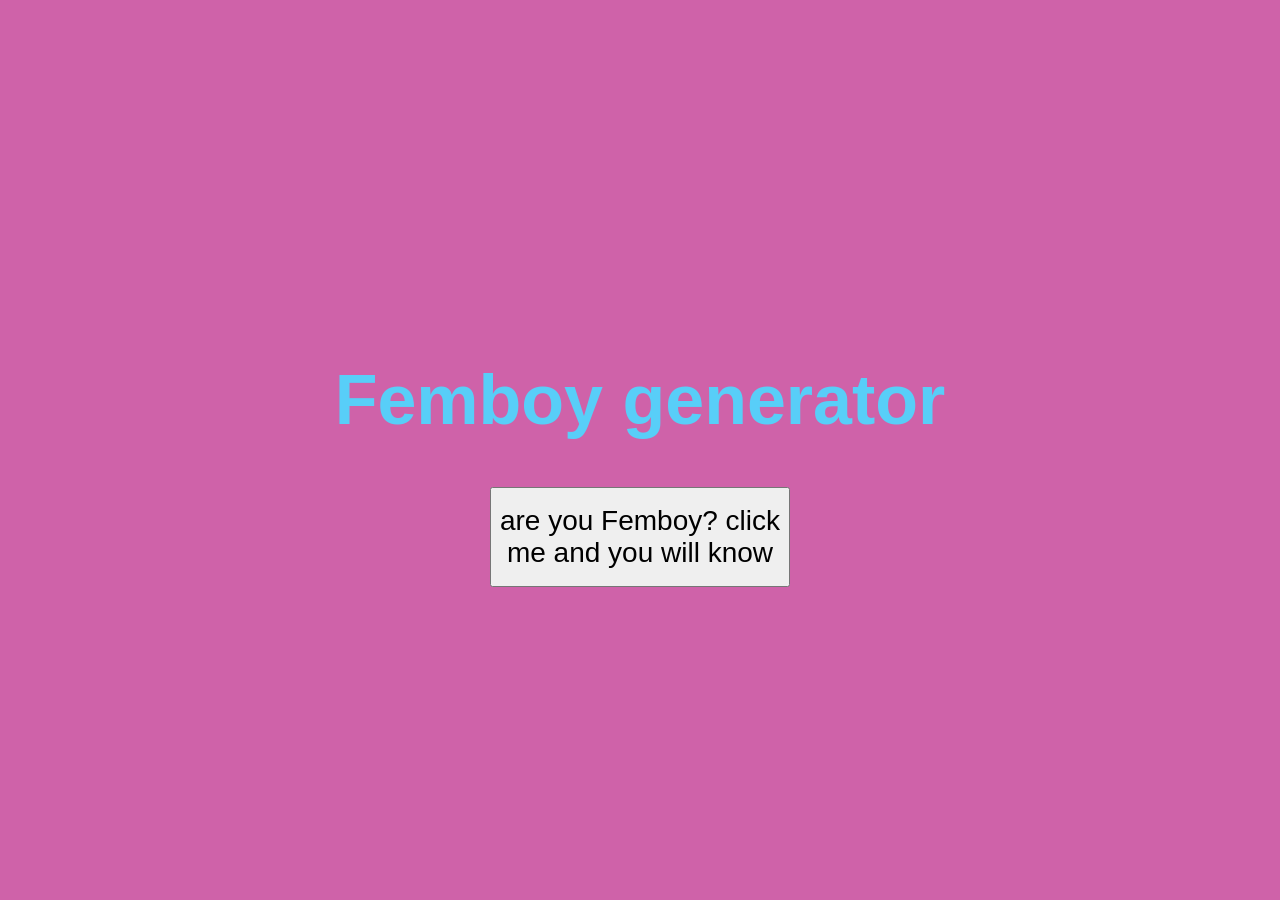
<file: index.html>
<!DOCTYPE html>
<html lang="en">
<head>
    <meta charset="UTF-8">
    <meta name="viewport" content="width=device-width, initial-scale=1.0">
    <title>Document</title>
    <link rel="stylesheet" href="index.css">
</head>
<body>

    <div class="container">
        <h1>Femboy generator</h1>
        <button id="Button">are you Femboy? click me and you will know</button>
    </div>

    <script src="index.js"></script>

</body>
</html>
</file>
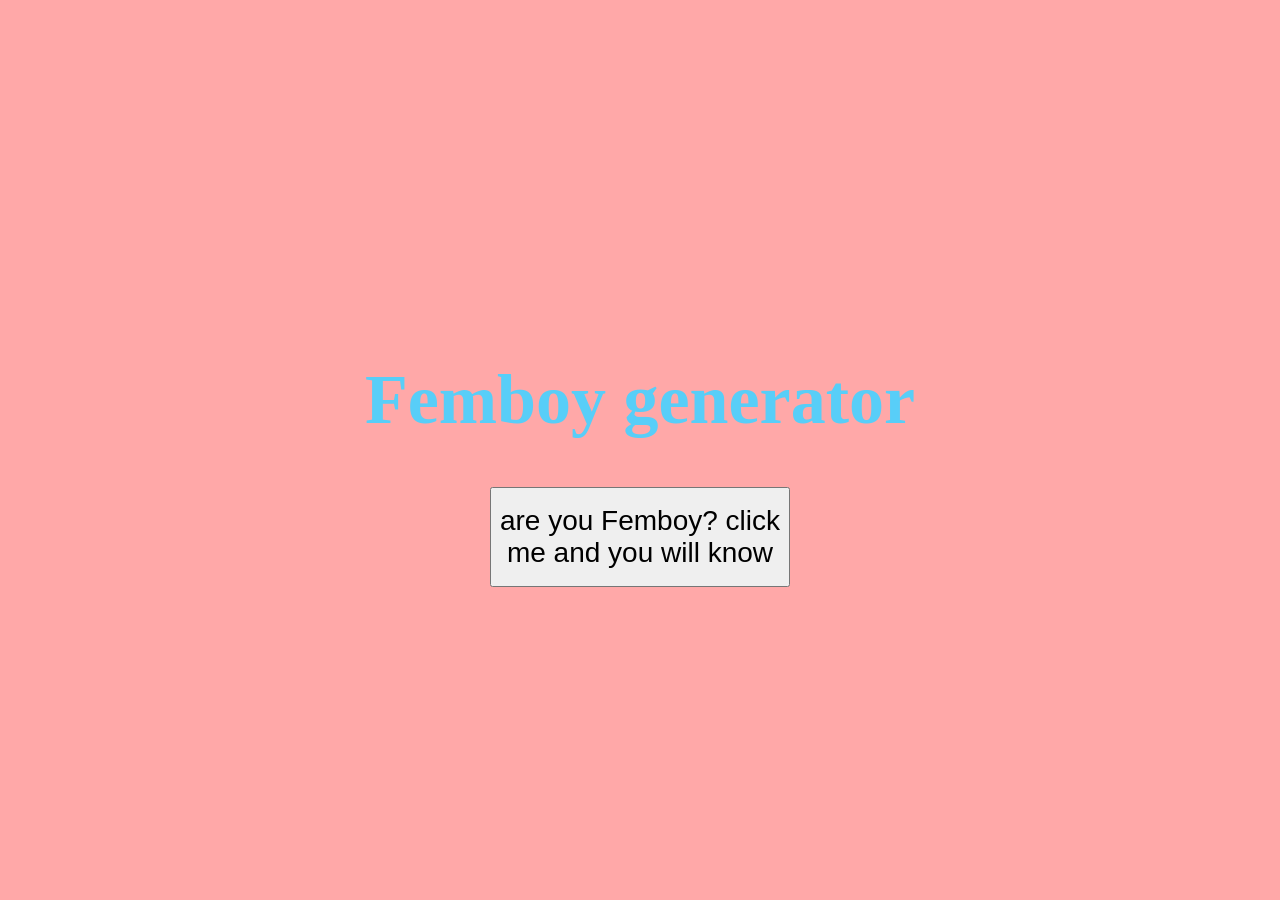
<file: index1.html>
<!DOCTYPE html>
<html lang="en">
<head>
    <meta charset="UTF-8">
    <meta name="viewport" content="width=device-width, initial-scale=1.0">
    <title>Document</title>
    <link rel="stylesheet" href="index1.css">
</head>
<body>

    <div class="container">
        <h1>Femboy generator</h1>
        <button id="Button">are you Femboy? click me and you will know</button>
    </div>

    <script src="index1.js"></script>

</body>
</html>
</file>
<file: index.css>
body {
    background-color: rgb(207, 98, 169);
    margin: 0;
}

.container {
    display: flex;
    flex-direction: column;
    justify-content: center;
    align-items: center;
    height: 100vh;
}

h1 {
    color: rgb(88, 206, 248);
    text-align: center;
    font-size: 70px;
    font-family: 'Fullwidth', sans-serif;
}

#Button {
    width: 300px;
    height: 100px;
    font-size: 28px;
}
</file>
<file: index1.css>
body {
    background-color: rgb(255, 168, 168);
    margin: 0;
}

.container {
    display: flex;
    flex-direction: column;
    justify-content: center;
    align-items: center;
    height: 100vh;
}

h1 {
    color: rgb(88, 206, 248);
    text-align: center;
    font-size: 70px;
}

#Button {
    width: 300px;
    height: 100px;
    font-size: 28px;
}
</file>
